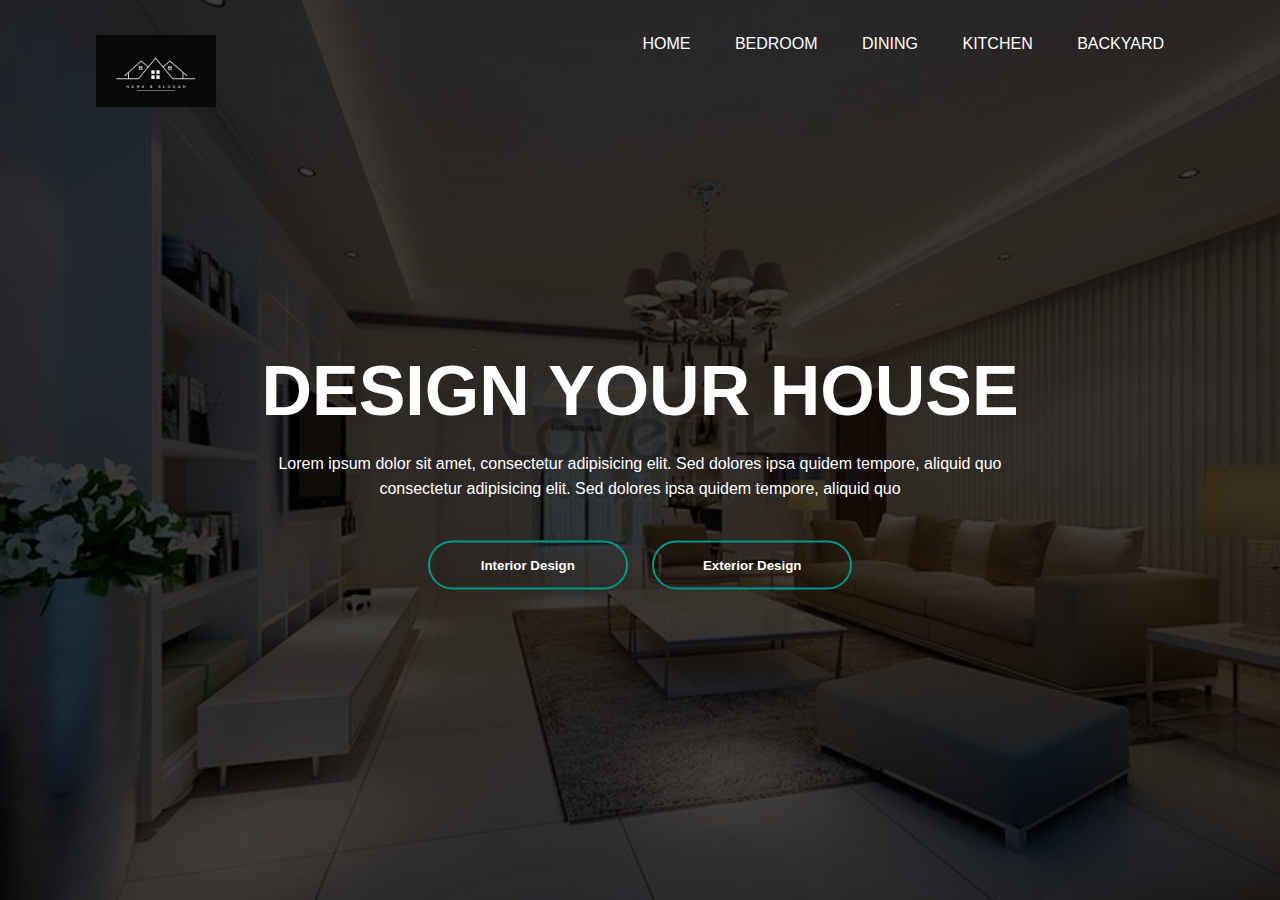
<file: index.html>
<!DOCTYPE html>
<html lang="en">

<head>
    <meta charset="UTF-8">
    <meta http-equiv="X-UA-Compatible" content="IE=edge">
    <meta name="viewport" content="width=device-width, initial-scale=1.0">
    <title>Interior design house</title>
    <link rel="stylesheet" href="style.css">
</head>

<body>
    <div class="banner">
        <div class="navbar">

            <img src="logo.webp" class="logo">
            <ul>
                <li><a href="">Home</a></li>
                <li><a
                        href="https://www.pinterest.com/pin/simple-interior-design-ideas-for-small-bedroom--451556300119149075/">Bedroom</a>
                </li>
                <li><a href="https://www.houzz.in/photos/modern-dining-room-design-ideas-phbr1-bp~t_26357~s_26738">Dining</a></li>
                <li><a href="https://www.homelane.com/modular-kitchen-designs">Kitchen</a></li>
                <li><a href="https://www.hgtv.com/outdoors/landscaping-and-hardscaping/design/25-backyard-landscaping-ideas-pictures">Backyard</a></li>
                
                
            </ul>
        </div>
        <div class="content">
            <h1>DESIGN YOUR HOUSE</h1>
            <p>Lorem ipsum dolor sit amet, consectetur adipisicing elit. Sed dolores ipsa quidem tempore, aliquid
                quo<br>
                consectetur adipisicing elit. Sed dolores ipsa quidem tempore, aliquid quo

            <div>
                <button type="button"><span></span>Interior Design</button>
                <button type="button"><span></span>Exterior Design</button>
            </div>


            </p>
        </div>


    </div>
</body>

</html>
</file>
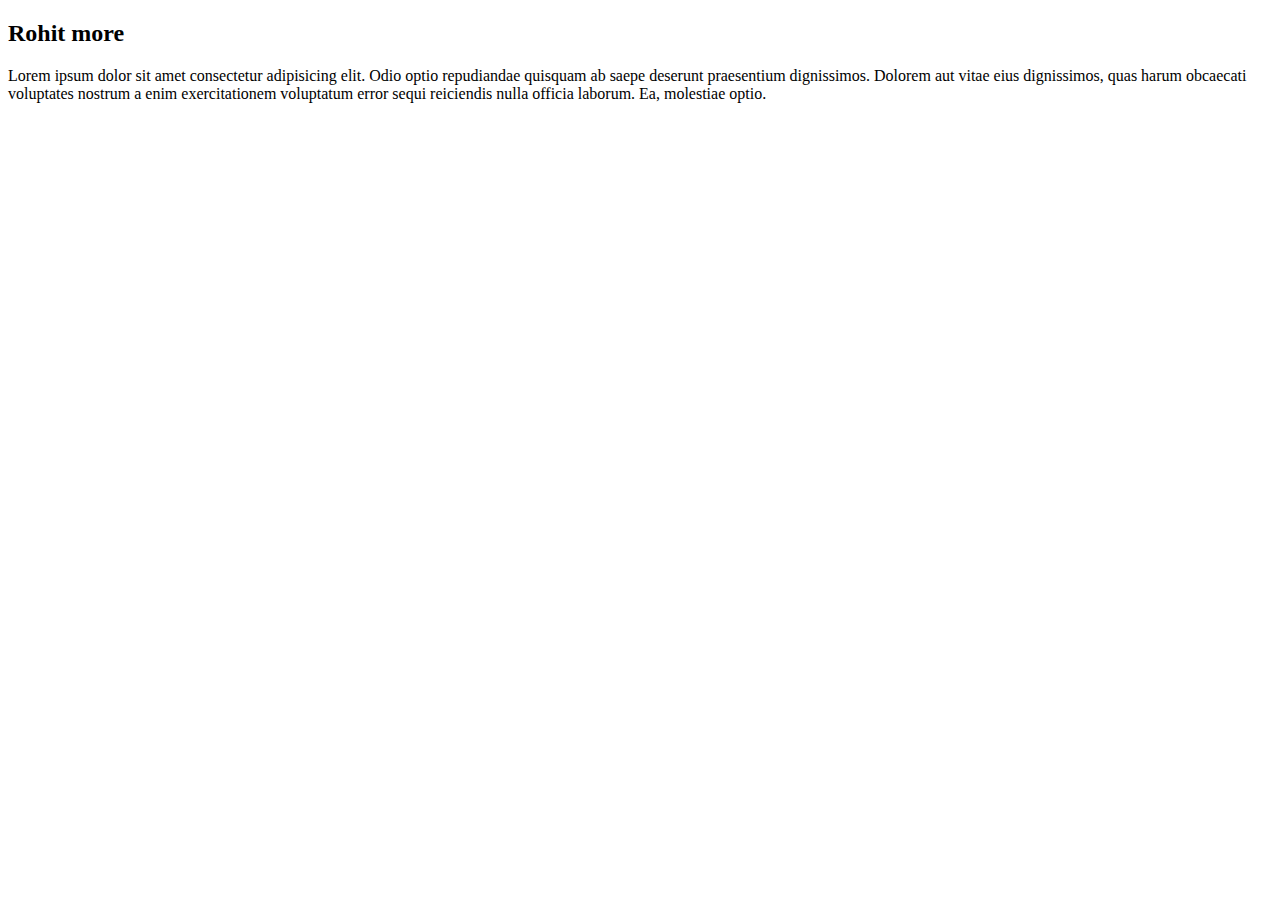
<file: rohit.html>
<!DOCTYPE html>
<html lang="en">
<head>
    <meta charset="UTF-8">
    <meta name="viewport" content="width=device-width, initial-scale=1.0">
    <title>Document</title>
</head>
<body>
    <h2>Rohit more</h2>
    <p>Lorem ipsum dolor sit amet consectetur adipisicing elit. Odio optio repudiandae quisquam ab saepe deserunt praesentium dignissimos. Dolorem aut vitae eius dignissimos, quas harum obcaecati voluptates nostrum a enim exercitationem voluptatum error sequi reiciendis nulla officia laborum. Ea, molestiae optio.</p>
    
</body>
</html>
</file>
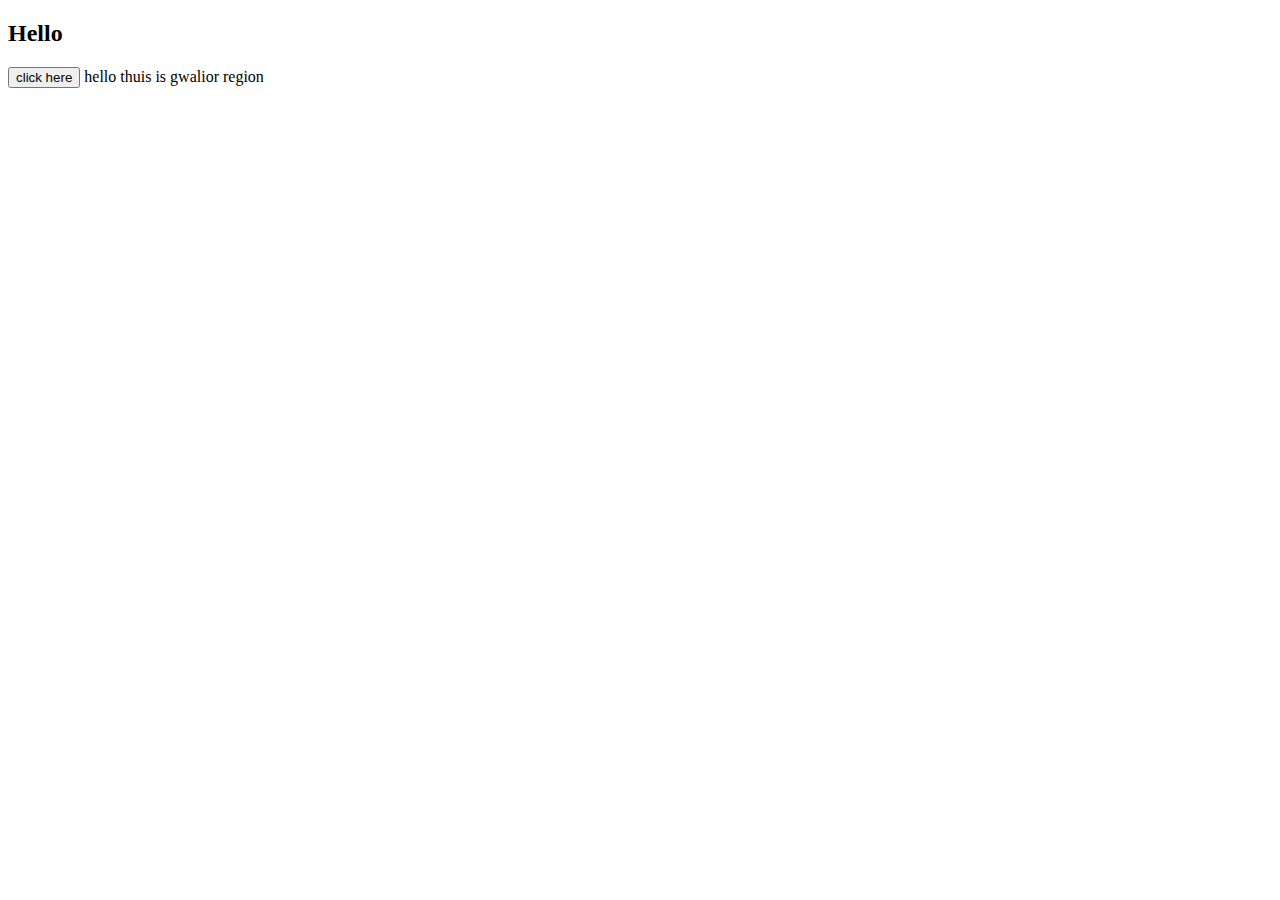
<file: second.html>
<!DOCTYPE html>
<html lang="en">
<head>
    <meta charset="UTF-8">
    <meta name="viewport" content="width=device-width, initial-scale=1.0">
    <title>Document</title>
</head>
<body>
    <h2>Hello </h2>
    <button>click here</button>
    
</body>
</html>hello thuis is gwalior region
</file>
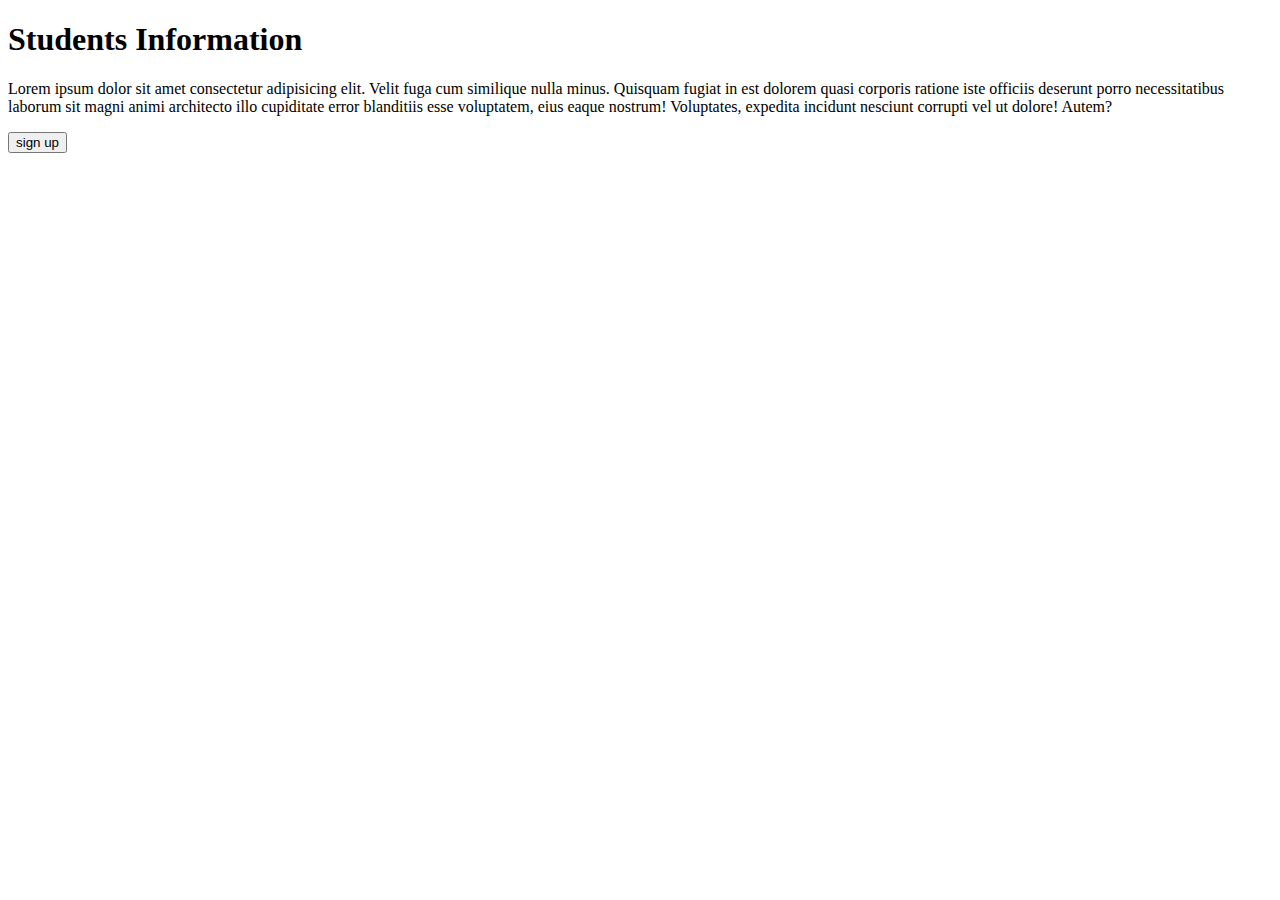
<file: student.html>
<!DOCTYPE html>
<html lang="en">
<head>
    <meta charset="UTF-8">
    <meta name="viewport" content="width=device-width, initial-scale=1.0">
    <title>Document</title>
</head>
<body>
    <h1>Students Information</h1>
    <p>Lorem ipsum dolor sit amet consectetur adipisicing elit. Velit fuga cum similique nulla minus. Quisquam fugiat in est dolorem quasi corporis ratione iste officiis deserunt porro necessitatibus laborum sit magni animi architecto illo cupiditate error blanditiis esse voluptatem, eius eaque nostrum! Voluptates, expedita incidunt nesciunt corrupti vel ut dolore! Autem?</p>
    <button>sign up</button>
</body>
</html>
</file>
<file: style.css>
*{
    margin: 0;
    padding: 0;
    font-family: sans-serif;

}
.banner{
    width: 100;
    height: 100vh;
    background-image: linear-gradient(rgba(0,0,0,0.75),rgba(0,0,0,0.75)),url(background.jpg);
    background-size: cover;
    background-position: center;
}
.navbar{
    width: 85%;
    margin: auto;
    padding: 35px 0;
    display: flex;
    justify-content: space-between;
}
.logo{
    width: 120px;
    cursor: pointer;
}
.navbar ul li{
    list-style: none;
    display: inline-block;
    margin: 0 20px;
    position: relative;

}
.navbar ul li a{
    text-decoration: none;
    color: white;
    text-transform: uppercase;
    
}
.navbar ul li::after{
    content:'';
    height:3px;
    width: 0%;
    background:#009688 ;
    position: absolute;
    left: 0;
    bottom: -10px;
    transition: 0.5s;
}
.navbar ul li:hover::after{
    width: 100%;
}
.content{
    width: 100%;
    position: absolute;
    top: 50%;
    transform: translateY(-50%);
    text-align: center;
    color: white;
}
.content h1{
    font-size: 70px;
    margin-top: 80px;
}
.content p{
    margin: 20px auto;
    font-weight: 100;
    line-height: 25px;

}
button{
    width:200px;
    padding: 15px 0;
    text-align: center;
    margin: 20px 10px;
    border-radius: 25px;
    font-weight: bold;
    border: 2px solid #009688;
    background: transparent;
    color:white;
    cursor: pointer;
    position: relative;
    overflow: hidden;
}
span{
    background: #009688;
    height: 100%;
    width: 0%;
    border-radius: 25px;
    position: absolute;
    left: 0;
    bottom: 0;
    z-index: -1;
    transition: 0.5s;
}
button:hover span{
    width: 100%;
}
button:hover{
    border: none;
}
</file>
